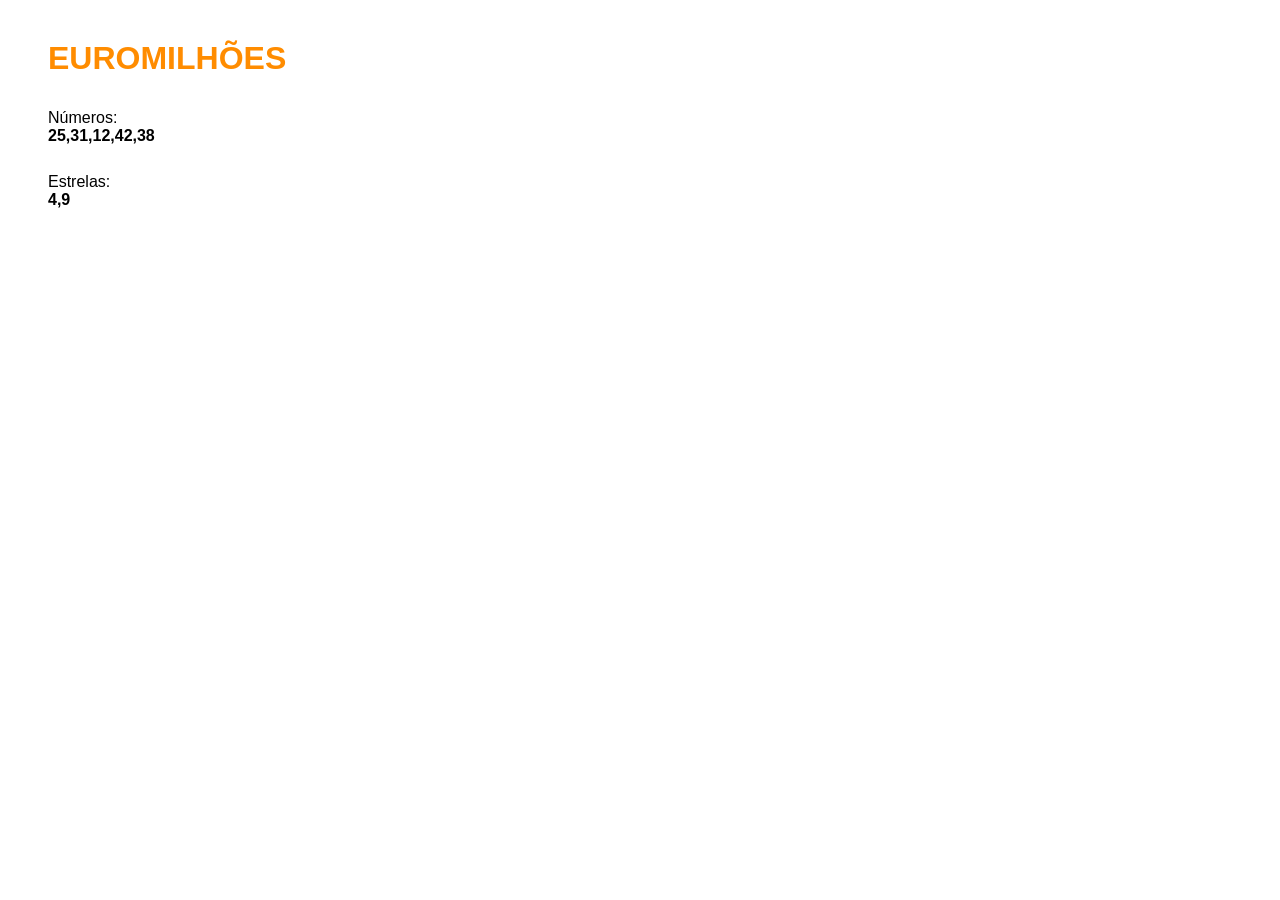
<file: index.html>
<!DOCTYPE html>
<html lang="en">

<head>

    <meta charset="UTF-8">
    <meta name="viewport" content="width=device-width, initial-scale=1.0">

    <link rel="stylesheet" href="styles.css">
    <link rel="manifest" href="manifesto.json">

    <title>Document</title>

</head>

<body>

    <h1>EUROMILHÕES</h1>

    <p>Números:</p>
    <strong id="numeros"></strong>

    <p>Estrelas:</p>
    <strong id="estrelas"></strong>

    <script src="script.js"></script>

</body>

</html>
</file>
<file: styles.css>
*{
    padding: 0;
    margin: 0;
    margin-left: 16px;
}

p{
    font-family: Arial, Helvetica, sans-serif;
    margin-top: 28px;
}

h1{
    font-family: Arial, Helvetica, sans-serif;
    margin-top: 40px;
    margin-bottom: 32px;
    color: darkorange;
}

strong{
    font-family: Arial, Helvetica, sans-serif;
}
</file>
